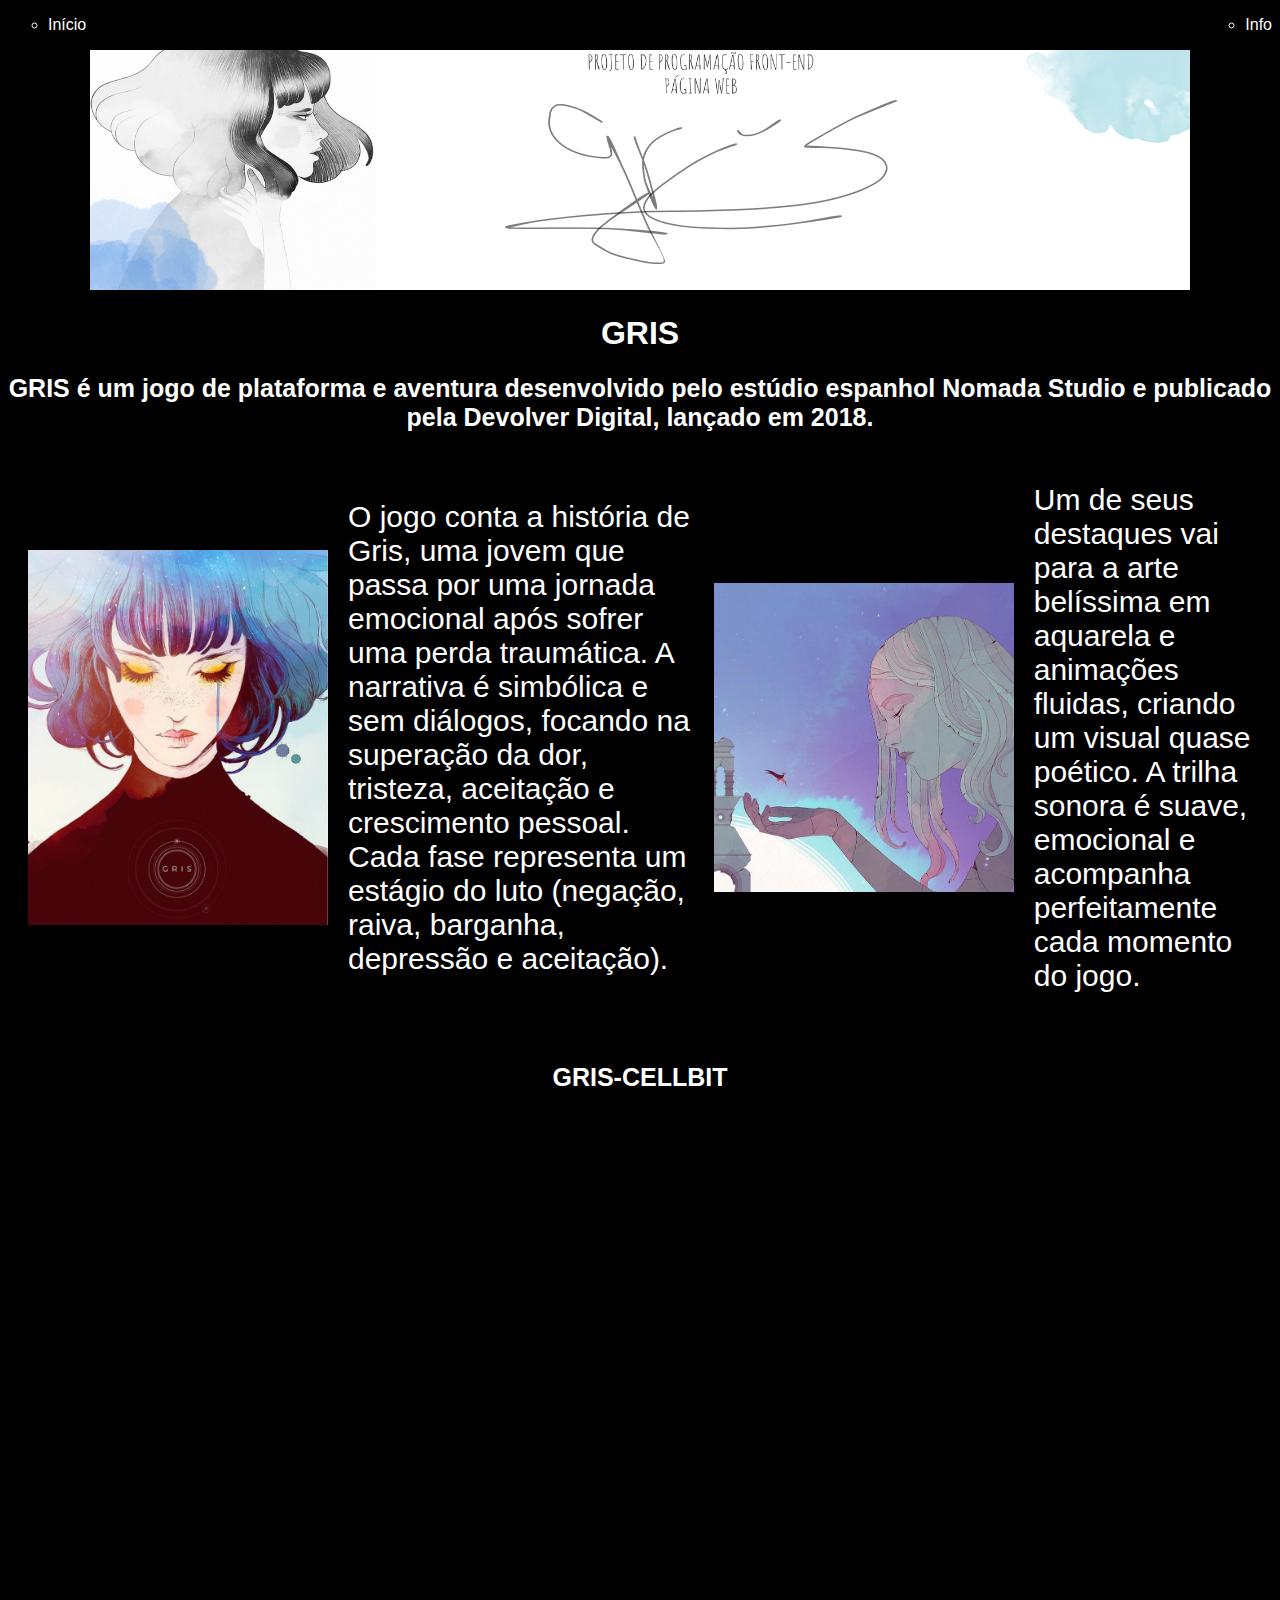
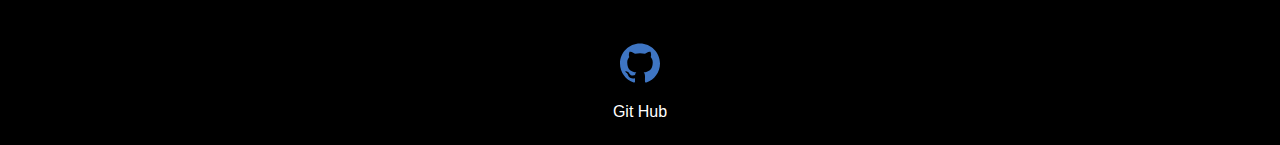
<file: index.html>
<!DOCTYPE html>
<html lang="en">
<head>
    <meta charset="UTF-8">
    <meta name="viewport" content="width=device-width, initial-scale=1.0">
    <title>Projeto Pagina Web</title>
    <link rel="stylesheet" href="index.css">
</head>
<body>
   <nav>
     <ul>
        <li>
            <a href="index.html">Início</a>
        </li>
        <li>
            <a href="menu2.html">Info</a>
        </li>
     </ul>
   </nav>
   <header>
    <div class="center">
        <img src="./img/Banner Projeto.png"></img>
    </div>
    </header>
        <h1>GRIS</h1>
        <h2>GRIS é um jogo de plataforma e aventura desenvolvido pelo estúdio espanhol Nomada Studio e publicado pela Devolver Digital, lançado em 2018.</h2>
        <div class="content">
            <img src="./img/GRIS - game Conrad Roset.jpg" class="game-image"></img>
          <p>O jogo conta a história de Gris, uma jovem que passa por uma jornada emocional após sofrer uma perda traumática. A narrativa é simbólica e sem diálogos, focando na superação da dor, tristeza, aceitação e crescimento pessoal. Cada fase representa um estágio do luto (negação, raiva, barganha, depressão e aceitação).</p>
          <img src="./img/estilo.jpg" class="estilo-jogo"></img>
          <p> Um de seus destaques vai para a arte belíssima em aquarela e animações fluidas, criando um visual quase poético. A trilha sonora é suave, emocional e acompanha perfeitamente cada momento do jogo.</p>
        </div>
        <div class="video">
       <h2>GRIS-CELLBIT</h2>
       <iframe width="800" height="500" src="https://www.youtube.com/embed/uImpg2wWPLc?si=xoZ1cq2vAMuT0QeL" title="YouTube video player" frameborder="0" allow="accelerometer; autoplay; clipboard-write; encrypted-media; gyroscope; picture-in-picture; web-share" referrerpolicy="strict-origin-when-cross-origin" allowfullscreen></iframe>
       </div>
       <footer> 
        <a href="https://github.com/Sara-LKoller" target="_blank" rel="noopener noreferrer">
            <img src="./img/github-color-svgrepo-com.svg"></img>
            <p>Git Hub</p>
        </a>
       </footer>
</body>
</html>
</file>
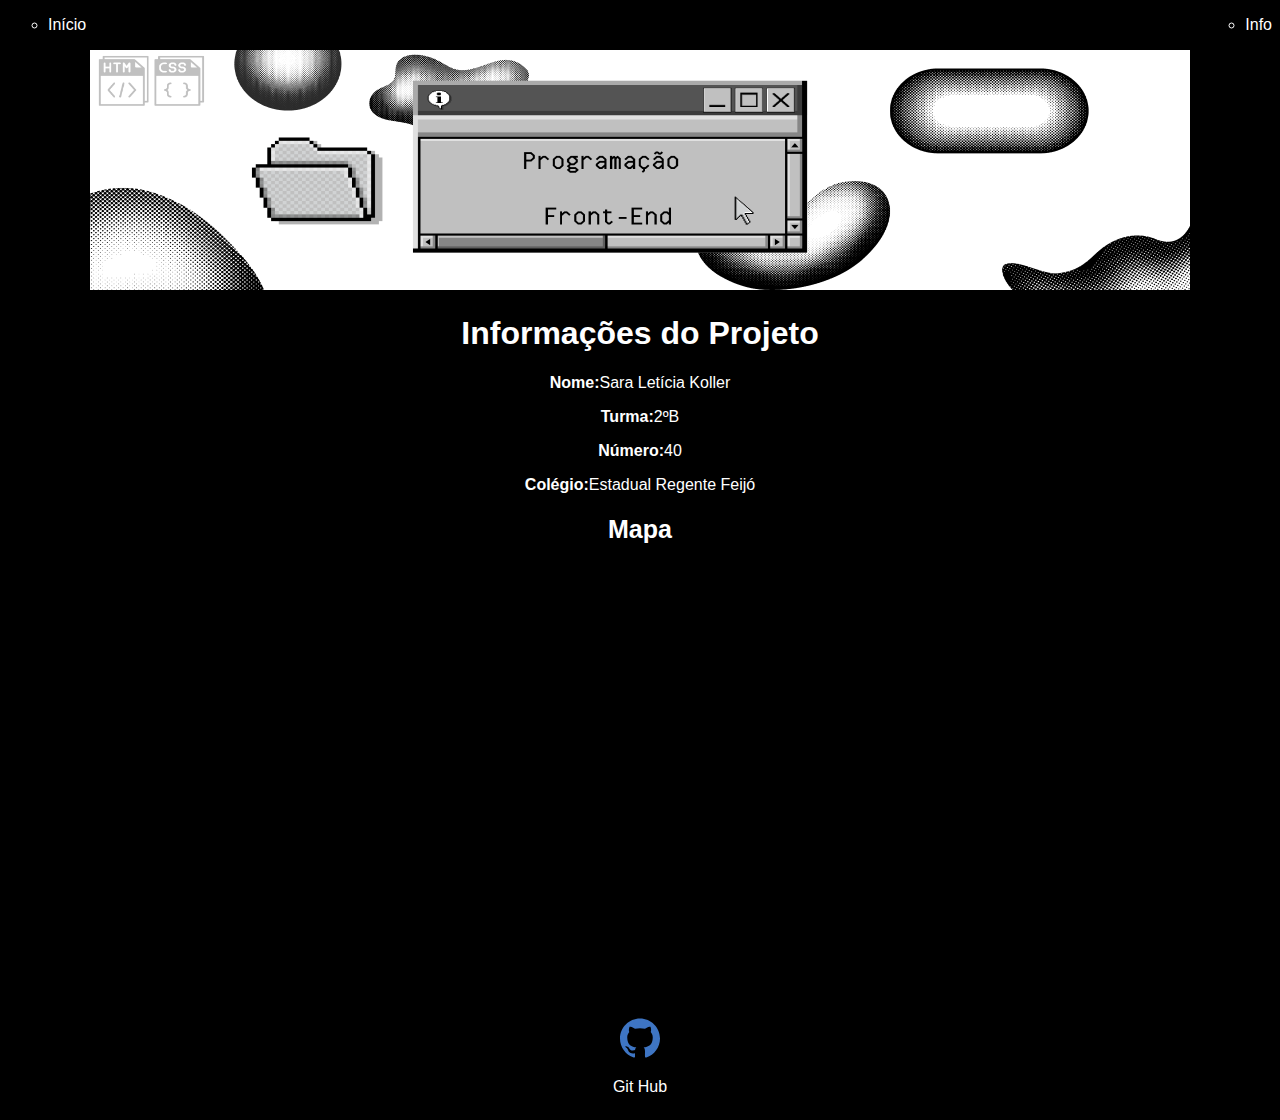
<file: menu2.html>
<!DOCTYPE html>
<html lang="en">
<head>
    <meta charset="UTF-8">
    <meta name="viewport" content="width=device-width, initial-scale=1.0">
    <title>Informações</title>
    <link rel="stylesheet" href="index.css">
</head>
<body>
    <nav>
        <ul>
            <li><a href="index.html">Início</a></li>
            <li><a href="info.html">Info</a></li>
        </ul>
    </nav>
    <header>
        <div class="center">
            <img src="./img/Programação Front-End.png"></img>
            <h1>Informações do Projeto</h1>
            <p><strong>Nome:</strong>Sara Letícia Koller</p>
            <p><strong>Turma:</strong>2ºB</p>
            <p><strong>Número:</strong>40</p>
            <p><strong>Colégio:</strong>Estadual Regente Feijó</p>
            <h2>Mapa</h2>
            <iframe src="https://www.google.com/maps/embed?pb=!1m18!1m12!1m3!1d3613.2677154364733!2d-50.16221312449223!3d-25.092797419635357!2m3!1f0!2f0!3f0!3m2!1i1024!2i768!4f13.1!3m3!1m2!1s0x94e81a408f7f0317%3A0x2eab1d0cba2411e1!2sCol%C3%A9gio%20Estadual%20Regente%20Feij%C3%B3!5e0!3m2!1spt-BR!2sbr!4v1745644081108!5m2!1spt-BR!2sbr" width="600" height="450" style="border:0;" allowfullscreen="" loading="lazy" referrerpolicy="no-referrer-when-downgrade"></iframe>
        </div>
    </header>
    <footer> 
        <a href="https://github.com/Sara-LKoller" target="_blank" rel="noopener noreferrer">
            <img src="./img/github-color-svgrepo-com.svg"></img>
            <p>Git Hub</p>
        </a>
       </footer>
</body>
</html>
</file>
<file: index.css>
body{
    color:white;
    background-color: black;
    font-family:'Gill Sans', 'Gill Sans MT', Calibri, 'Trebuchet MS', sans-serif;
}

ul{
    display: flex;
    justify-content: space-between;
    list-style-type:circle;
    align-items: center;
}

a{
    color: white;
    text-decoration: none;
}

img{
    width: 1100px;
    height: 240px;
}

.center{
    text-align: center;
}

h1{
    text-align: center;
}

h2{
    text-align: center;
    font-size: 25px;
}
.content{
   display: flex;
   align-items: center;
   gap: 20px;
   margin: 20px
}

.content p{
    font-size: 30px;
}

.game-image{
    width: 300px;
    height: auto;
    display: block;
    margin: 20px 0;
    text-align: left;
}

.estilo-jogo{
    width: 300px;
    height: auto;
    display: block;
    display: 20px 0;
    text-align: right;
}

.video{
    display:flex;
    flex-direction: column;
    align-items: center;
    gap: 10px;
    margin: 20px;
    text-align: center;
}

footer img{
    width: 40px;
    height: 40px;
}

footer{
    display: flex;
    justify-content: center;
}

footer a{
    text-align: center;
}

nav a:hover{
     color: dimgray;
}
</file>
